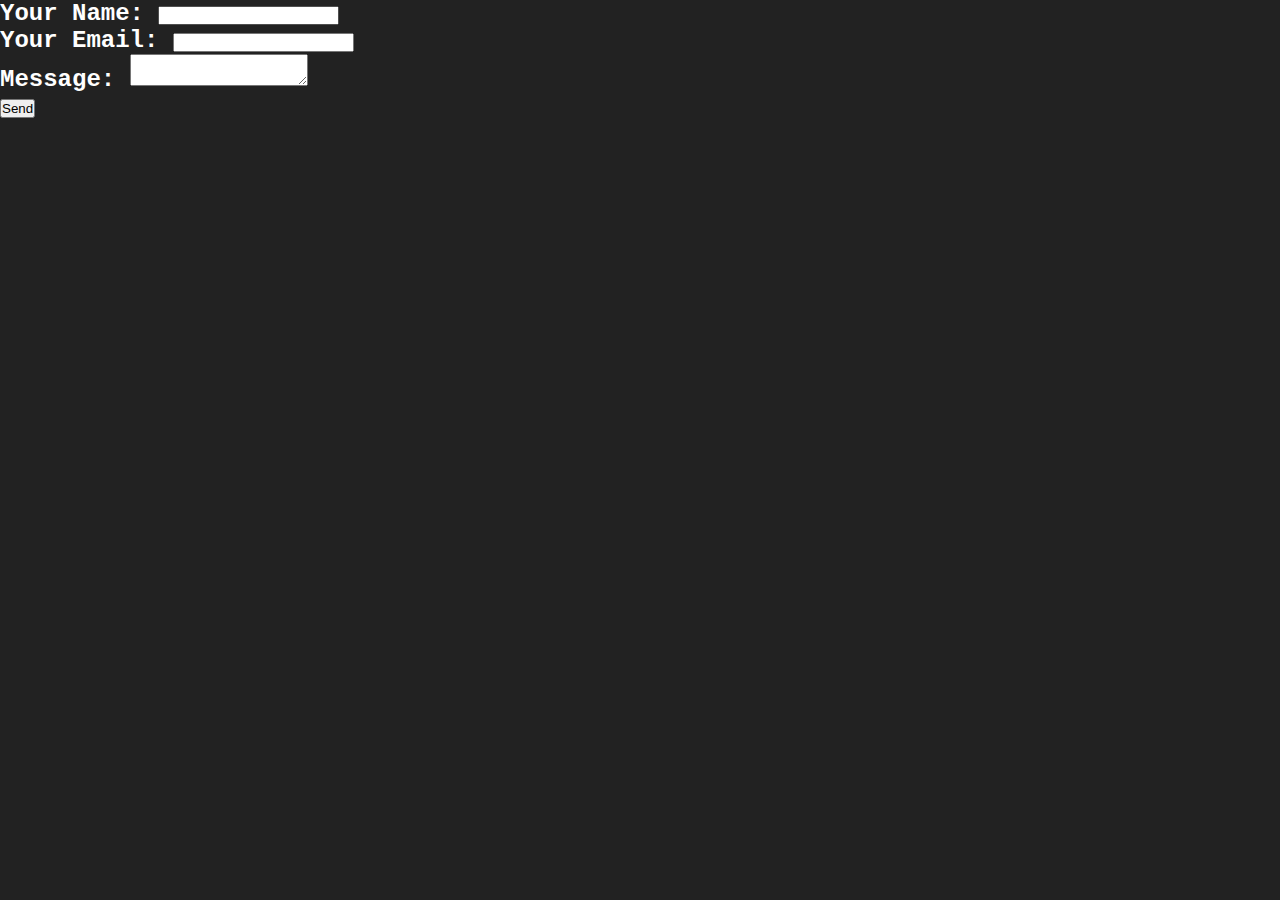
<file: contact.html>
<!DOCTYPE html>

<head>

    <meta charset="utf-8" /> 
    <meta name="viewport" content="width=device-width, initial-scale=1"> 
    <link rel="stylesheet" href="/main.css"> 
    <title>Contact</title> 

    <style>

    body {
    
    font-size:24px;font-family: 'Courier New';font-weight: bold;
    color: white;
    }

    </style>

</head>

<html lang="en">

<body>

    <form name="contact" method="POST" data-netlify="true">
        <p>
          <label>Your Name: <input type="text" name="name" /></label>   
        </p>
        <p>
          <label>Your Email: <input type="email" name="email" /></label>
        </p>
        <p>
          <label>Message: <textarea name="message"></textarea></label>
        </p>
        <p>
          <button type="submit">Send</button>
        </p>
    </form>



</body>






</html>
</file>
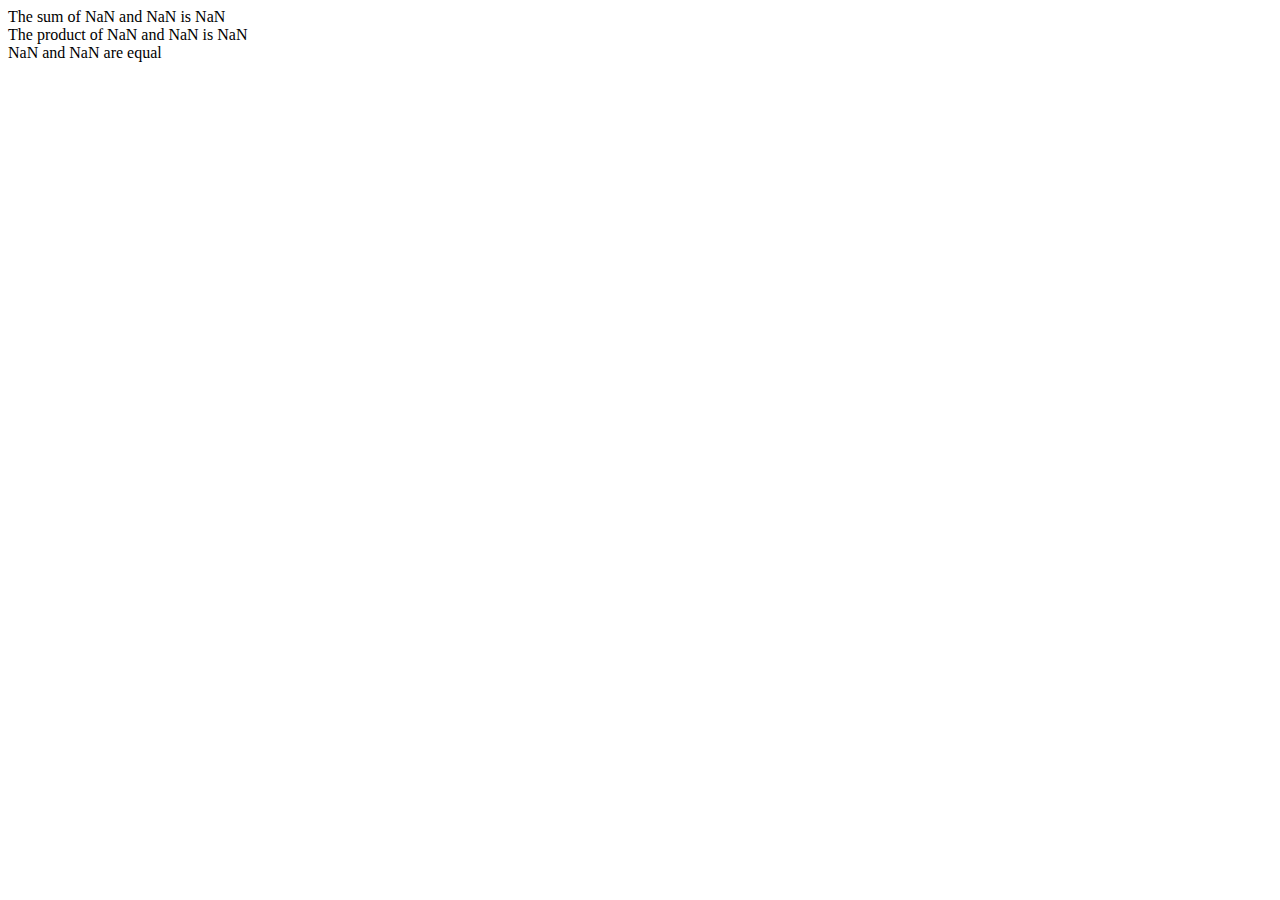
<file: current assignment/JavaScript.html>
<!DOCTYPE html> <!-- Document Type -->
<html lang="en">
<head>
<meta charset="utf-8" /> <!-- define character set -->
<meta name="viewport" content="width=device-width, initial-scale=1"> <!-- Responsive design -->
<title>JavaScript Assignment</title> <!-- Page title -->
</head>
<body> 
<script src="/scripts/assignment.js"></script> <!-- Link to external JavaScript File -->
</body>
</html>
</file>
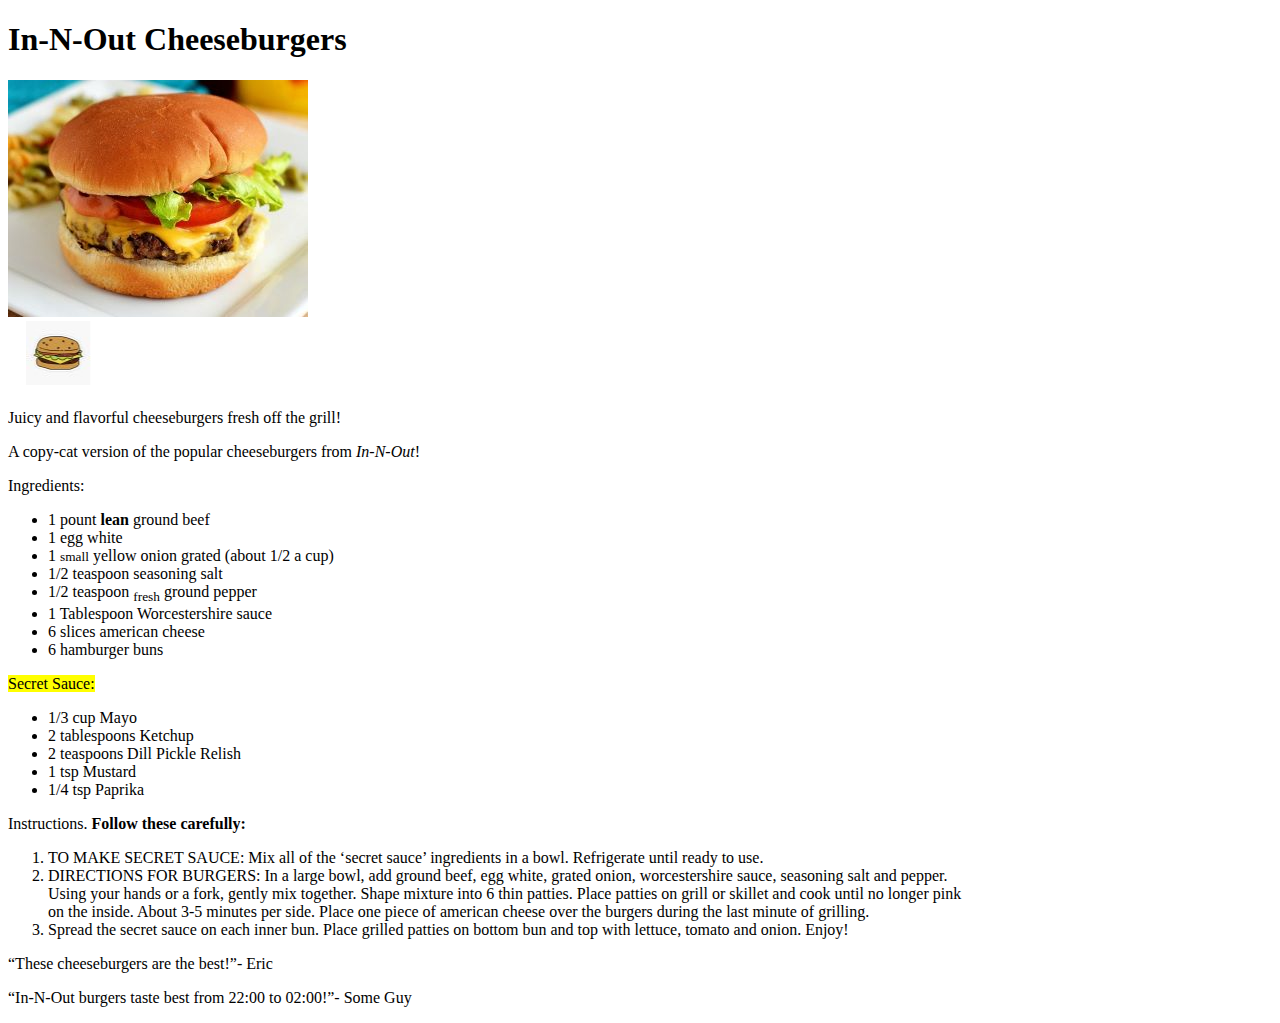
<file: past assignments/FavoriteFood.html>
<!DOCTYPE html>         <!-- document type declaration  -->
<html lang="en">                            <!-- html tag, which represents the root of the html document -->
  <head>                          <!-- head element, which is a container for metadata  -->
  <meta charset="utf-8" /> <!-- define character set -->
  <meta name="viewport" content="width=device-width, initial-scale=1"> <!-- Responsive design -->
  <title>Favorite Food</title>    <!-- title tag. defines title of document and displays in tab  -->
  </head>
  <body>                                         <!-- body tag. Defines document's body and contains contents of the html document  -->
    <h1>In-N-Out Cheeseburgers</h1>              <!-- h1 tag. defines most important and largest heading -->
    <img src="/pics/cheeseburger4.jpg"> <!-- <img> tag for still image -->
    <div>
      <marquee direction="right" scrollamount="10">             <!-- <marquee> tag for continuous scrolling image, left to right with increased speed -->
        <img src="/pics/cheeseburger.jpg"> 
      </marquee>
    </div>                                                        <!-- div tag. defines a division or section of html document. -->
    <p>Juicy and flavorful cheeseburgers fresh off the grill!</p> <!-- A few paragraphs to desribe what the page is about -->
    <p>A copy-cat version of the popular cheeseburgers from <i>In-N-Out</i>!</p>   <!-- italics tag -->
    <p>Ingredients:</p>
    <ul>                                                          <!-- <ul> tags for unordered lists -->
    <li>1 pount <b>lean</b> ground beef</li>                      <!-- bold tag to draw attention to "lean" -->
    <li>1 egg white</li>
    <li>1 <small>small</small> yellow onion grated (about 1/2 a cup)</li>  <!-- small tag as requested  -->
    <li>1/2 teaspoon seasoning salt</li>
    <li>1/2 teaspoon <sub>fresh</sub> ground pepper</li>                   <!-- subscript tag  -->
    <li>1 Tablespoon Worcestershire sauce</li>
    <li>6 slices american cheese</li>
    <li>6 hamburger buns</li>
    </ul>
    <p><mark>Secret Sauce:</mark></p>                              <!-- mark tag to highlight text -->
    <ul>                                                           <!-- <ul> tags for unordered lists -->
    <li>1/3 cup Mayo</li>
    <li>2 tablespoons Ketchup</li>
    <li>2 teaspoons Dill Pickle Relish</li>
    <li>1 tsp Mustard</li>
    <li>1/4 tsp Paprika</li>
    </ul>
    <p>Instructions. <strong>Follow these carefully:</strong></p> <!-- strong tag to show importance -->
    <ol>                                                          <!-- <ol> tag for ordered list -->
    <li>TO MAKE SECRET SAUCE: Mix all of the ‘secret sauce’ ingredients in a bowl. Refrigerate 
        until ready to use.</li>
    <li>DIRECTIONS FOR BURGERS: In a large bowl, add ground beef, egg white, grated onion,
        worcestershire sauce, seasoning salt and pepper.<br>Using your hands or a fork, gently mix 
        together. Shape mixture into 6 thin patties. Place patties on grill or skillet and cook until
        no longer pink<br>on the inside. About 3-5 minutes per side. Place one piece of american 
        cheese over the burgers during the last minute of grilling.</li>
    <li>Spread the secret sauce on each inner bun. Place grilled patties on bottom bun and top 
        with lettuce, tomato and onion. Enjoy!</li>
    </ol>
    <p><q>These cheeseburgers are the best!</q>- Eric</p>                <!-- quote tag -->
    <p><q>In-N-Out burgers taste best from <time>22:00</time> to <time>02:00</time>!</q>- Some Guy</p> <!-- with time tag -->
    
    
  </body>
</html>
</file>
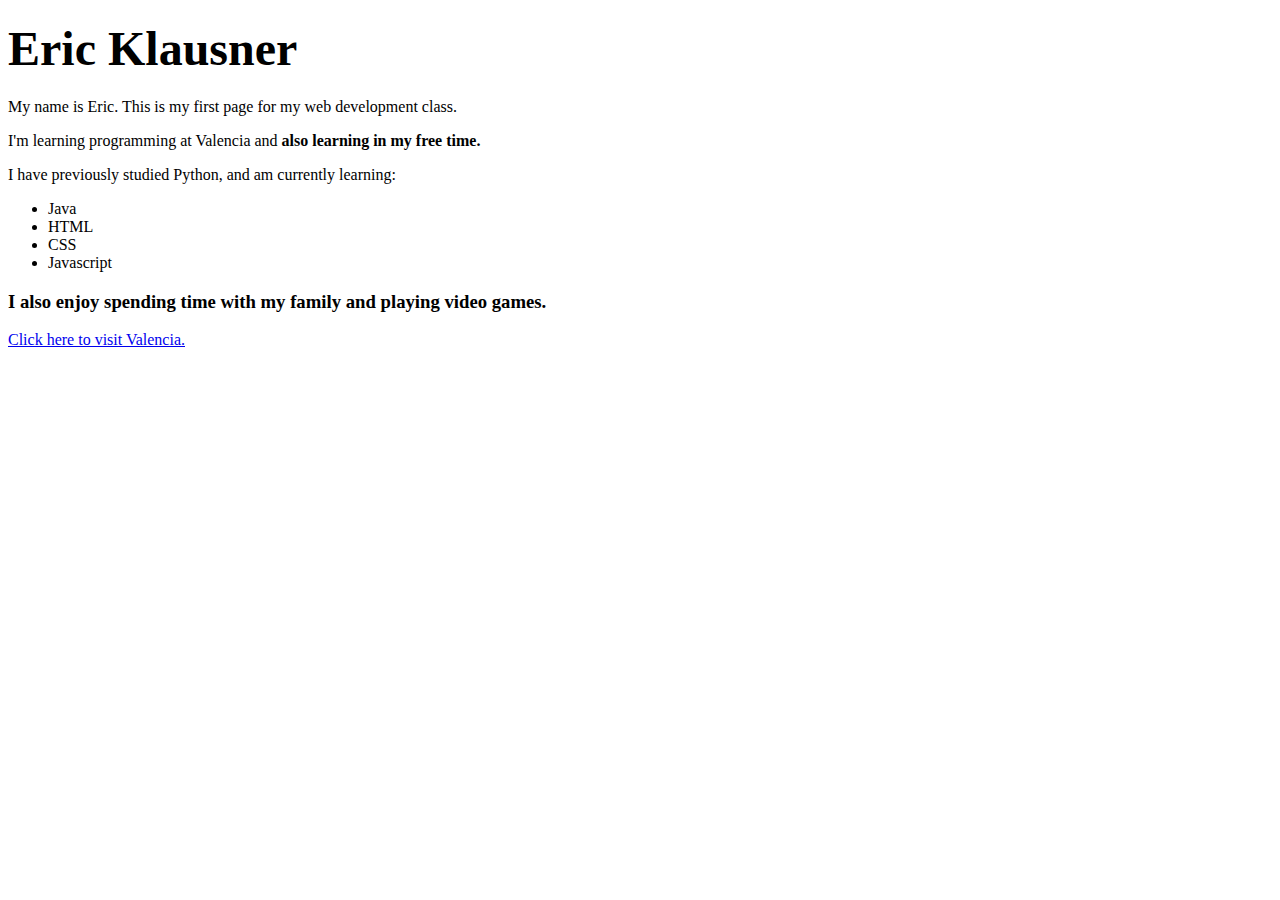
<file: past assignments/FirstPage.html>
<!DOCTYPE html>
<html lang="en">
    <head>
        <meta charset="utf-8" /> <!-- define character set -->
        <meta name="viewport" content="width=device-width, initial-scale=1"> <!-- Responsive design -->
        <title>First Page</title>
    </head>
    <body>
        <h1><font size="+20">Eric Klausner</font></h1>
        <p>My name is Eric. This is my first page for my
           web development class.</p>
        <p>I'm learning programming at Valencia and <b>also
            learning in my free time.</b></p>
        <p>I have previously studied Python, and am
           currently learning:</p>
        <ul>
        <li>Java</li>
        <li>HTML</li>
        <li>CSS</li>
        <li>Javascript</li>
        </ul>
        <h3>I also enjoy spending time
           with my family and playing video games.</h3>
        <p><a href="https://valenciacollege.edu/" target="_blank">Click here to visit Valencia.
        </a></p>
    <body>
<html>
</file>
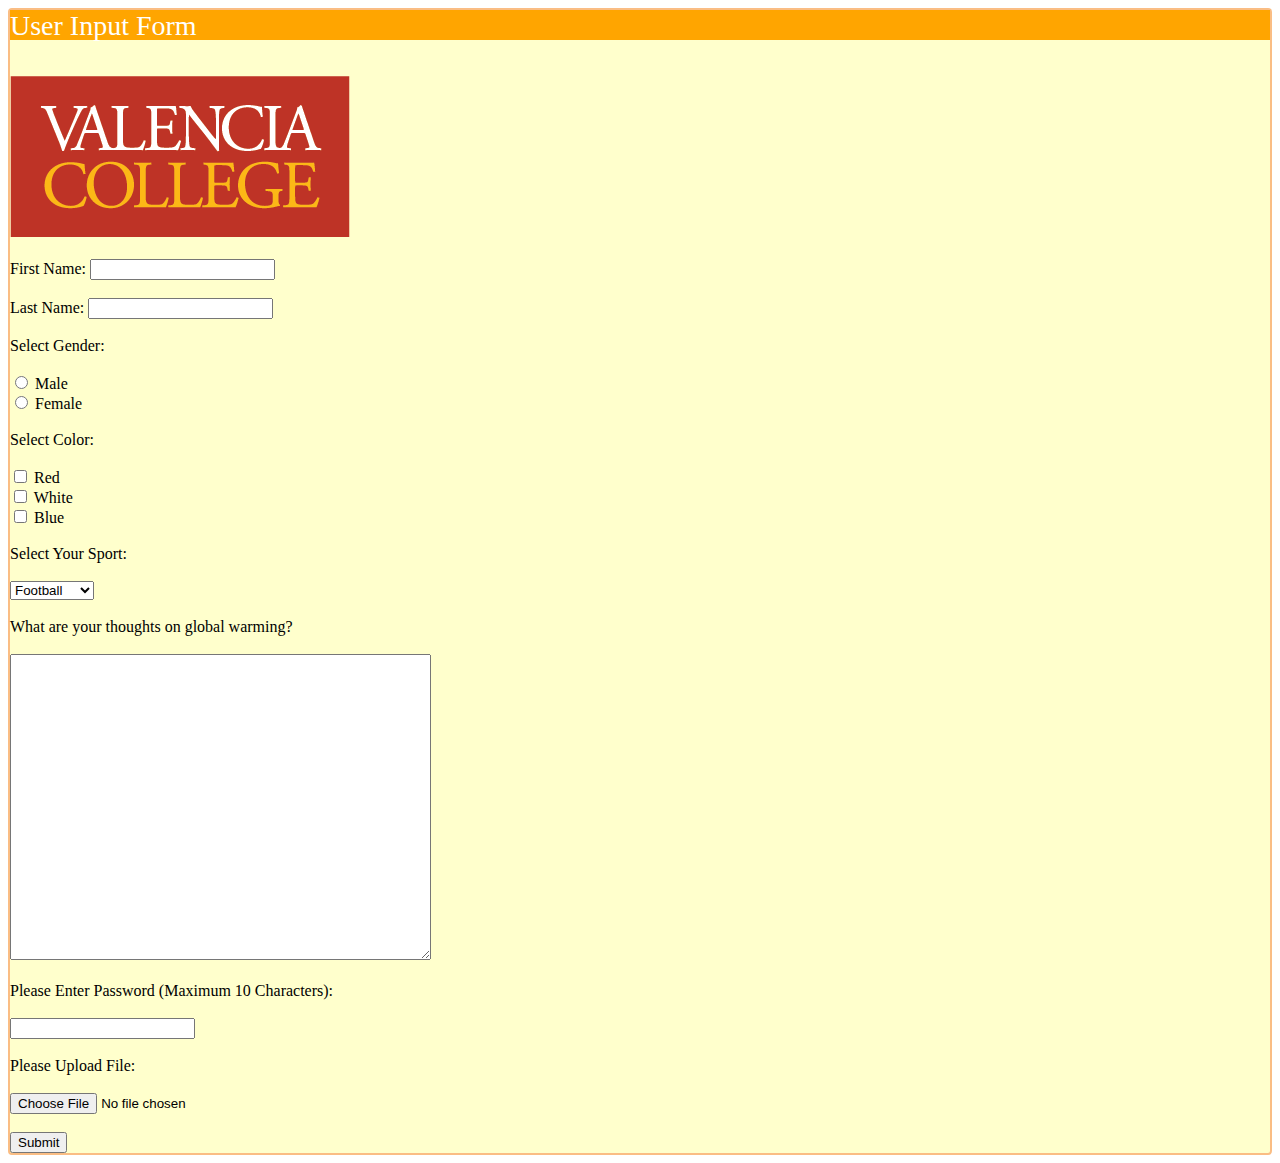
<file: past assignments/Forms.html>
<!DOCTYPE html> <!-- document type -->
<html lang="en">
<head>

<meta charset="utf-8" /> <!-- define character set -->
<meta name="viewport" content="width=device-width, initial-scale=1"> <!-- Responsive design -->
<title>Forms</title> <!-- page title -->


<!-- Internal CSS -->
<style>

form { /* Form background color and change width */
  background-color: #FFC;
  
} 

form { /* add border to form */
  padding: 0px; 
  padding-top: 0px;
  border-radius: 4px; 
  border: 2px solid rgb(250, 189, 132);
  
 
  
}

.div1 { /* customize label for form title */
    background: orange;
    color: white;
    padding: 0px;
    height: 30px;
    font-size: 28px;
    
}





</style>



</head>

<body> <!-- begin document body -->

   
 
    
    <form> <!-- create form -->
        <div class="div1">
        <label for="formTitle">User Input Form</label> <!-- label for form title -->
        </div><br><br>
        <img src="/pics/logo2.png" alt="none" class="center"><br><br> <!-- valencia logo image -->
        <!-- Labels and user input fields -->
        <label for="fname">First Name:</label>
        <input type="text" id="fname" name="fname" value=""><br><br>
        <label for="lname">Last Name:</label>
        <input type="text" id="lname" name="lname" value=""><br><br>
        <label>Select Gender:</label><br><br>
        <input type="radio" id="male" name="gender" value="male">
        <label for="male">Male</label><br>
        <input type="radio" id="female" name="gender" value="female">
        <label for="female">Female</label><br><br>
        <label>Select Color:</label><br><br>
        <input type="checkbox" id="red" name="color" value="red">
        <label for="red">Red</label><br>
        <input type="checkbox" id="white" name="color" value="white">
        <label for="white">White</label><br>
        <input type="checkbox" id="blue" name="color" value="blue">
        <label for="blue">Blue</label><br><br>
        <label for="sport">Select Your Sport:</label><br><br>
        <select name="sport">
            <option value="sport1">Football</option>
            <option value="sport2">Baseball</option>
            <option value="sport3">Soccer</option>
            <option value="sport4">Hockey</option>
            <option value="sport5">Basketball</option>
            <option value="sport6">Volleyball</option>
            <option value="sport7">Tennis</option>
            <option value="sport8">Archery</option>
            <option value="sport9">Golf</option>
            <option value="sport10">Sailing</option>
        </select><br><br>
        <label for="globalWarming">What are your thoughts on global warming?</label><br><br>
        <textarea rows="20" cols="50">
        </textarea><br><br>
        <label for="pass">Please Enter Password (Maximum 10 Characters):</label><br><br>
        <input type="password" id="pass" name="password" maxlength="10" required><br><br>
        <label for="myFile">Please Upload File:</label><br><br>
        <input type="file" id="myFile" name="filename"><br><br>
        <input type="button" value="Submit">
    </form> <!-- end form -->



</body> <!-- end document body -->

</html> <!-- end document -->
</file>
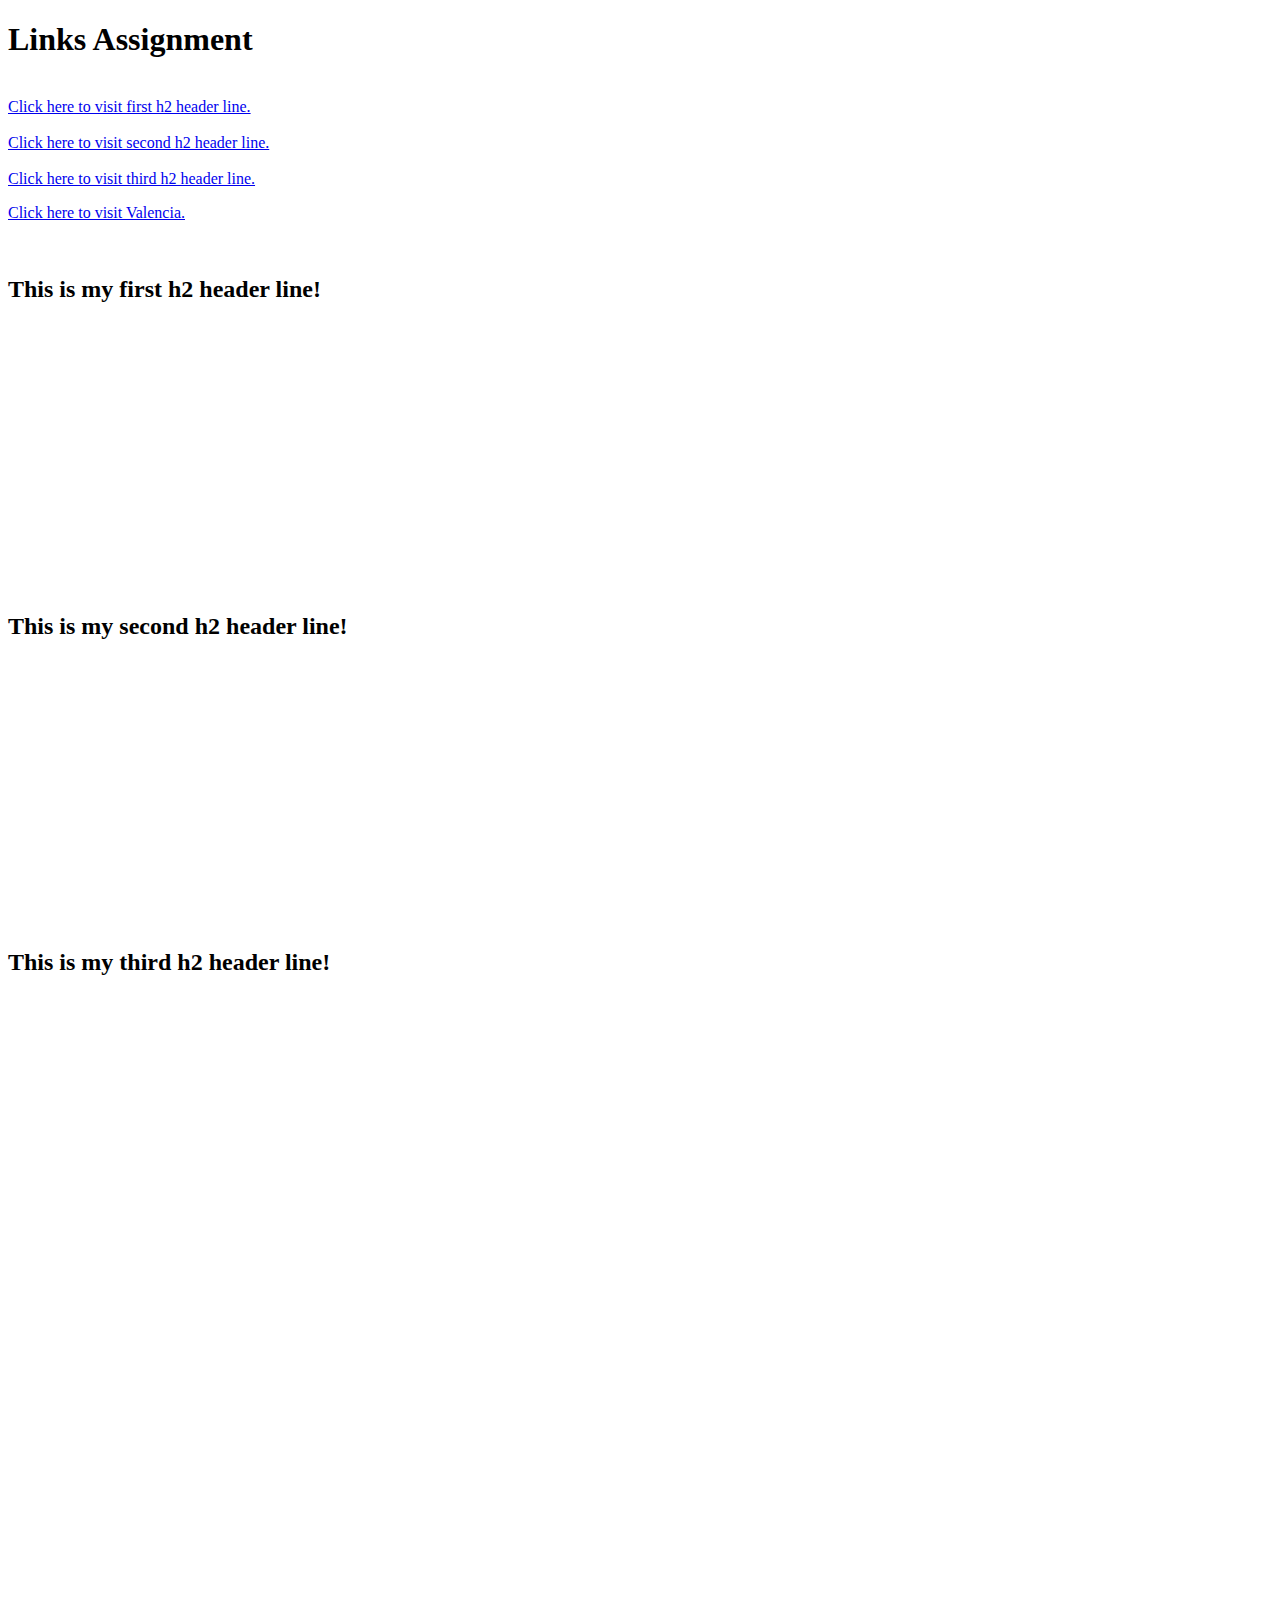
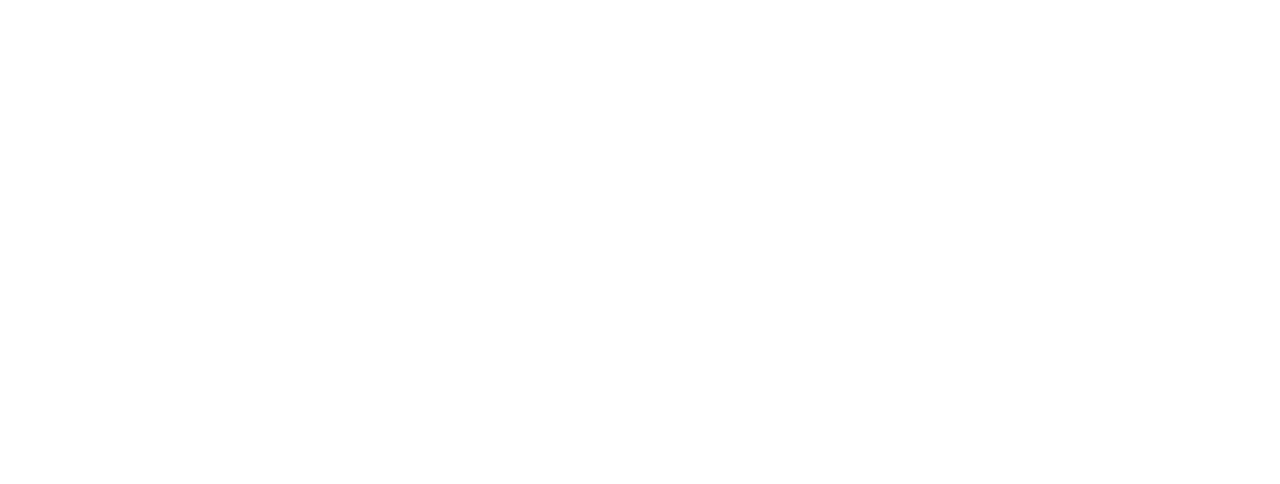
<file: past assignments/LinksAssignment.html>
<!DOCTYPE html> <!-- document type declaration  -->
<html> <!-- html tag  -->
    <head> <!-- head tag  -->
        <title>Links Page</title> <!-- title tag  -->
    </head>
    <body> <!-- body tag  -->
        <h1>Links Assignment</h1> <!-- h1 header -->
        <br />
        <a href="#FirstH2Header">Click here to visit first h2 header line.</a><br /><br /> <!-- internal link using id attribute -->
        <a href="#SecondH2Header">Click here to visit second h2 header line.</a><br /><br /> <!-- internal link using id attribute -->
        <a href="#ThirdH2Header">Click here to visit third h2 header line.</a><br /> <!-- internal link using id attribute -->
        <p><a href="https://valenciacollege.edu/" target="_blank">Click here to visit Valencia.</a></p> <!-- external link -->
        <br />
        <h2 id="FirstH2Header">This is my first h2 header line!</h2> <!-- first h2 header line -->
        <br /><br /><br /><br /><br /><br /><br /><br /><br /><br /><br /><br /><br /><br /><br /> <!-- for spacing -->
        <h2 id="SecondH2Header">This is my second h2 header line!</h2> <!-- second h2 header line -->
        <br /><br /><br /><br /><br /><br /><br /><br /><br /><br /><br /><br /><br /><br /><br />
        <h2 id="ThirdH2Header">This is my third h2 header line!</h2>  <!-- third h2 header line -->
        <br /><br /><br /><br /><br /><br /><br /><br /><br /><br /><br /><br /><br /><br /><br />
        <br /><br /><br /><br /><br /><br /><br /><br /><br /><br /><br /><br /><br /><br /><br />
        <br /><br /><br /><br /><br /><br /><br /><br /><br /><br /><br /><br /><br /><br /><br />
        <br /><br /><br /><br /><br /><br /><br /><br /><br /><br /><br /><br /><br /><br /><br />
        
    </body>
</html>
</file>
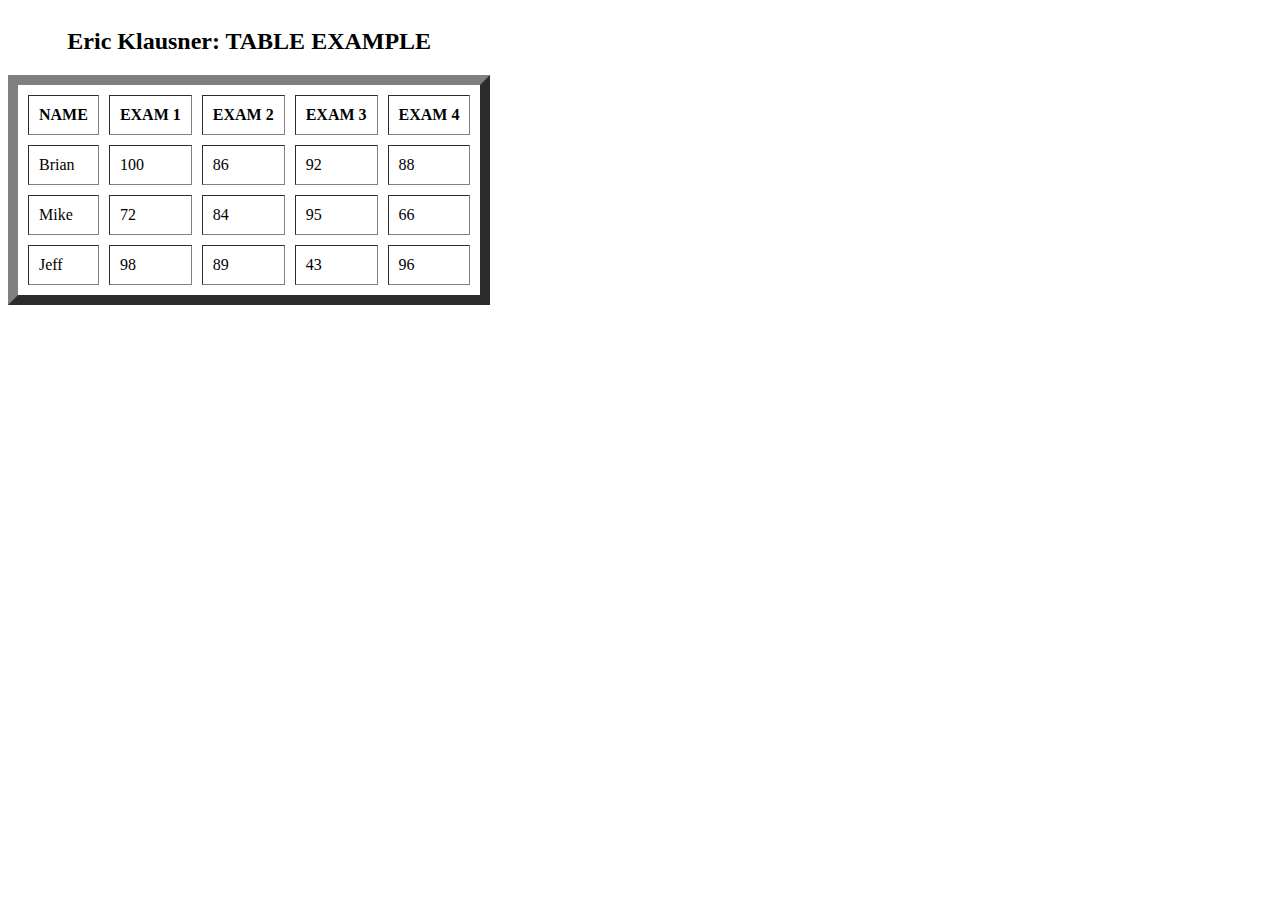
<file: past assignments/Tables.html>
<!DOCTYPE html> <!-- document type -->
<html lang="en"> <!-- begin html document -->

<head>
    <meta charset="utf-8" /> <!-- define character set -->
    <meta name="viewport" content="width=device-width, initial-scale=1"> <!-- Responsive design -->
    <title>Tables Assignment</title> <!-- page title -->

</head>

<body> <!-- begin document body -->

    

    <table cellspacing="10" cellpadding="10" border="10" align="left"> <!-- create table with cell spacing, padding, and border -->

        <caption><h2>Eric Klausner: TABLE EXAMPLE</h2></caption> <!-- table caption -->
        <tr> <!-- table rows -->
            <th>NAME</th> <!-- table headings -->
            <th>EXAM 1</th>
            <th>EXAM 2</th>
            <th>EXAM 3</th>
            <th>EXAM 4</th>
        </tr> 

        <tr> 
            <td>Brian</td> <!-- data cells -->
            <td>100</td>
            <td>86</td>
            <td>92</td>
            <td>88</td>
        </tr>

        <tr>
            <td>Mike</td> <!-- data cells -->
            <td>72</td>
            <td>84</td>
            <td>95</td>
            <td>66</td>
        </tr>

        <tr>
            <td>Jeff</td> <!-- data cells -->
            <td>98</td>
            <td>89</td>
            <td>43</td>
            <td>96</td>
        </tr>

    </table>














</body> <!-- end document body -->







</html> <!-- end document -->
</file>
<file: main.css>
/* My external CSS style sheet */

/* remove default whitespace between elements */
* {
  margin: 0;
  padding: 0;
}


/* Defaults background color */

body {
  background-color: #222;
  
}

/* CSS for my Links Section / Navigation Menu */

.navbar {
  overflow: hidden;
  background-color: rgb(59, 58, 58);
}


.nav2, .nav3, .nav4, .nav5 {
  color: white;
}

/*dark mode for navbar*/
.nav-dark {
  background-color: steelblue;
}

/*dark mode for bio nav links*/
.nav2-dark, .nav3-dark, .nav4-dark, .nav5-dark {
  color: black;
}


.navbar a {
  float: left;
  font-size: 24px;
  color: white;
  text-align: center;
  padding: 14px 16px;
  text-decoration: none;
}

/*dark mode for navbar*/
.nav-dark a {
  color: black;
}

.dropdown {
  float: left;
  overflow: hidden;
}

.dropdown .dropbtn {
  font-size: 24px;
  border: none;
  outline: none;
  color: inherit;
  padding: 14px 16px;
  background-color: inherit;
  font-family: inherit;
  margin: 0;
}

.navbar a:hover,
.dropdown:hover .dropbtn {
  background-color: #222;
}

/*dark mode for navbar*/
.nav-dark a:hover,
.nav-dark .dropdown:hover .dropbtn{
  background-color: rgba(255, 255, 255, 0.3);
}

.dropdown-content {
  display: none;
  position: absolute;
  background-color: rgb(59, 58, 58);
  min-width: 160px;
  box-shadow: 0px 8px 16px 0px rgba(0, 0, 0, 0.2);
  z-index: 1;
}

.nav-dark .dropdown-content {
  background-color: steelblue;
}

.dropdown-content a {
  float: none;
  color: white;
  padding: 12px 16px;
  text-decoration: none;
  display: block;
  text-align: left;
}

.nav-dark .dropdown-content a {
  color: black;
}

.dropdown-content a:hover {
  background-color: #222;
}

.nav-dark .dropdown-content a:hover {
  background-color: rgba(255, 255, 255, 0.3);
}

.dropdown:hover .dropdown-content {
  display: block;
}

.intro {
  margin: auto;
  width: 50%;
  text-align: center;
  padding-top: 50px;
}

.bio {
  font-size: 24px;
  margin: auto;
  width: 50%;
  text-align: center;
  padding-top: 50px;
  padding-bottom: 15px;
  
}

.pics {
  font-size: 24px;
  margin: auto;
  width: 50%;
  text-align: center;
  padding-top: 10px;
}

a {
  text-decoration: none;
}

.container {
  width: 100%;
  text-align: center;
}

.vids {
  display: inline-block;
}

#block_container
{
    text-align:right;
    padding-top: 8px;
}
#mode, #button
{
    display:inline;
}



/* The switch - the box around the slider */

.switch {
  position: relative;
  display: inline-block;
  width: 60px;
  height: 34px;
}


/* Hide default HTML checkbox */

.switch input {
  opacity: 0;
  width: 0;
  height: 0;
}


/* The slider */

.slider {
  position: absolute;
  cursor: pointer;
  top: 0;
  left: 0;
  right: 0;
  bottom: 0;
  background-color: white;
  -webkit-transition: .4s;
  transition: .4s;
}

.slider:before {
  position: absolute;
  content: "";
  height: 26px;
  width: 26px;
  left: 4px;
  bottom: 4px;
  background-color: rgb(59, 58, 58);
  -webkit-transition: .4s;
  transition: .4s;
}

input:checked+.slider {
  background-color: steelblue;
}

input:focus+.slider {
  box-shadow: 0 0 1px #2196F3;
}

input:checked+.slider:before {
  -webkit-transform: translateX(26px);
  -ms-transform: translateX(26px);
  transform: translateX(26px);
}


/* Rounded sliders */

.slider.round {
  border-radius: 34px;
}

.slider.round:before {
  border-radius: 50%;
}


/*dark mode button styling and position */



.dark-mode {
  background-color: white;
  color: black;
}

footer {
  padding: 1px 1px;
  margin: auto;
  width: 50%;
  text-align: center;
}
</file>
